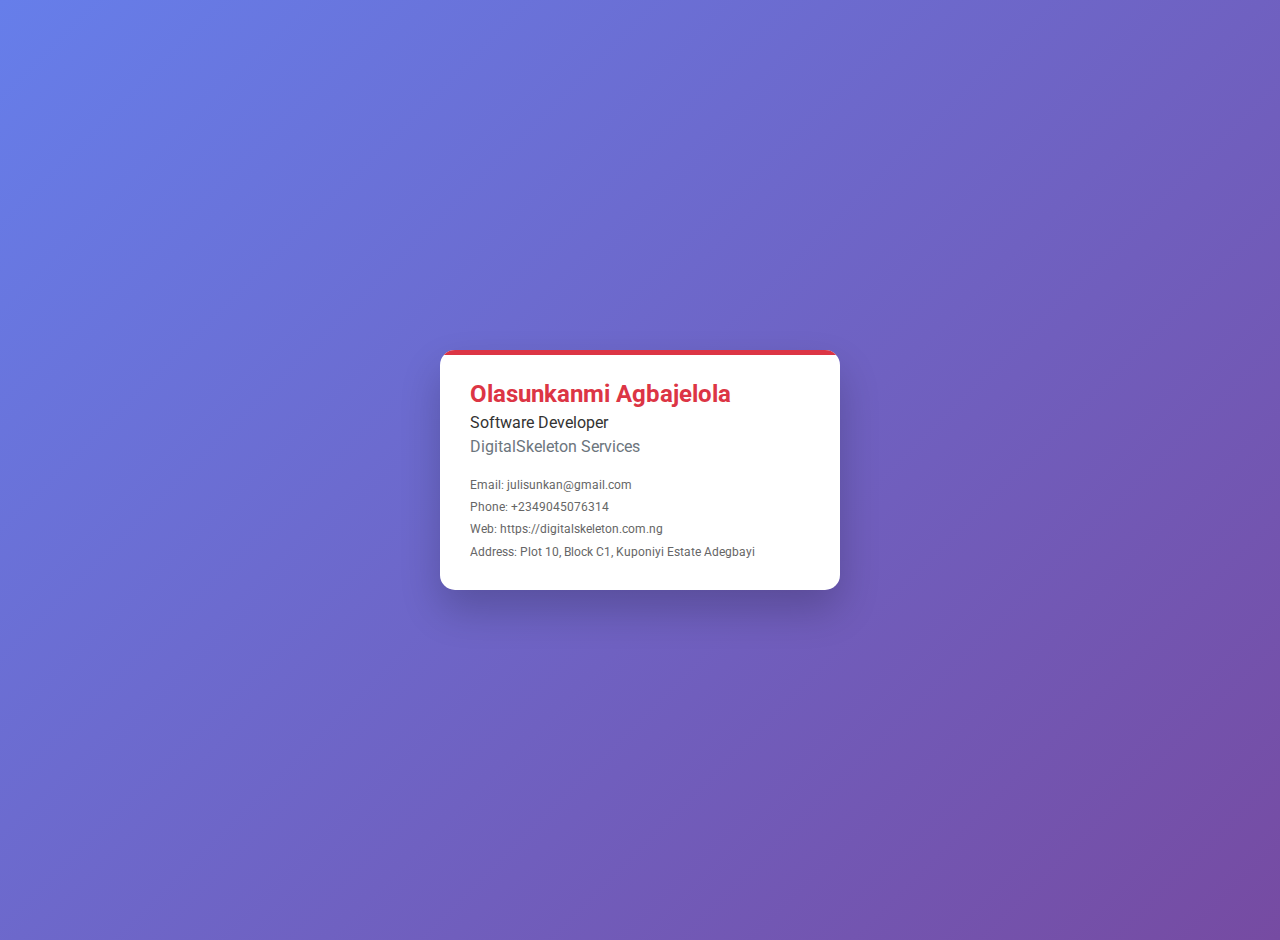
<file: exports/business_card_165bcf7a2cf54fc8a16e74b780b3b078.html>
<!DOCTYPE html>
<html lang="en">
<head>
    <meta charset="UTF-8">
    <meta name="viewport" content="width=device-width, initial-scale=1.0">
    <title>Digital Business Card - Olasunkanmi Agbajelola</title>
    <style>
        @import url('https://fonts.googleapis.com/css2?family=Roboto:wght@300;400;700&display=swap');
        
        body {
            margin: 0;
            padding: 20px;
            font-family: 'Roboto', sans-serif;
            background: linear-gradient(135deg, #667eea 0%, #764ba2 100%);
            min-height: 100vh;
            display: flex;
            justify-content: center;
            align-items: center;
        }
        
        .business-card {
            width: 400px;
            height: 240px;
            background: white;
            border-radius: 15px;
            box-shadow: 0 20px 40px rgba(0,0,0,0.2);
            padding: 30px;
            box-sizing: border-box;
            position: relative;
            overflow: hidden;
            animation: cardEntry 1s ease-out;
        }
        
        .business-card::before {
            content: '';
            position: absolute;
            top: 0;
            left: 0;
            right: 0;
            height: 5px;
            background: #dc3545;
            animation: slideIn 1.5s ease-out;
        }
        
        .name {
            font-size: 24px;
            font-weight: 700;
            color: #dc3545;
            margin-bottom: 5px;
            animation: fadeInUp 1s ease-out 0.2s both;
        }
        
        .job-title {
            font-size: 16px;
            color: #333;
            margin-bottom: 5px;
            animation: fadeInUp 1s ease-out 0.4s both;
        }
        
        .company {
            font-size: 16px;
            color: #6c757d;
            margin-bottom: 20px;
            animation: fadeInUp 1s ease-out 0.6s both;
        }
        
        .contact-info {
            font-size: 12px;
            color: #666;
            line-height: 1.6;
            animation: fadeInUp 1s ease-out 0.8s both;
        }
        
        .contact-info div {
            margin-bottom: 3px;
        }
        
        @keyframes cardEntry {
            from {
                transform: translateY(50px);
                opacity: 0;
            }
            to {
                transform: translateY(0);
                opacity: 1;
            }
        }
        
        @keyframes slideIn {
            from {
                transform: translateX(-100%);
            }
            to {
                transform: translateX(0);
            }
        }
        
        @keyframes fadeInUp {
            from {
                transform: translateY(20px);
                opacity: 0;
            }
            to {
                transform: translateY(0);
                opacity: 1;
            }
        }
        
        .business-card:hover {
            transform: translateY(-5px);
            box-shadow: 0 25px 50px rgba(0,0,0,0.3);
            transition: all 0.3s ease;
        }
        
        @media (max-width: 480px) {
            .business-card {
                width: 90%;
                max-width: 350px;
            }
        }
    </style>
</head>
<body>
    <div class="business-card">
        <div class="name">Olasunkanmi Agbajelola</div>
        <div class="job-title">Software Developer</div>
        <div class="company">DigitalSkeleton Services</div>
        <div class="contact-info">
            <div>Email: julisunkan@gmail.com</div>
            <div>Phone: +2349045076314</div>
            <div>Web: https://digitalskeleton.com.ng</div>
            <div>Address: Plot 10, Block C1, Kuponiyi Estate Adegbayi</div>
        </div>
    </div>
</body>
</html>
</file>
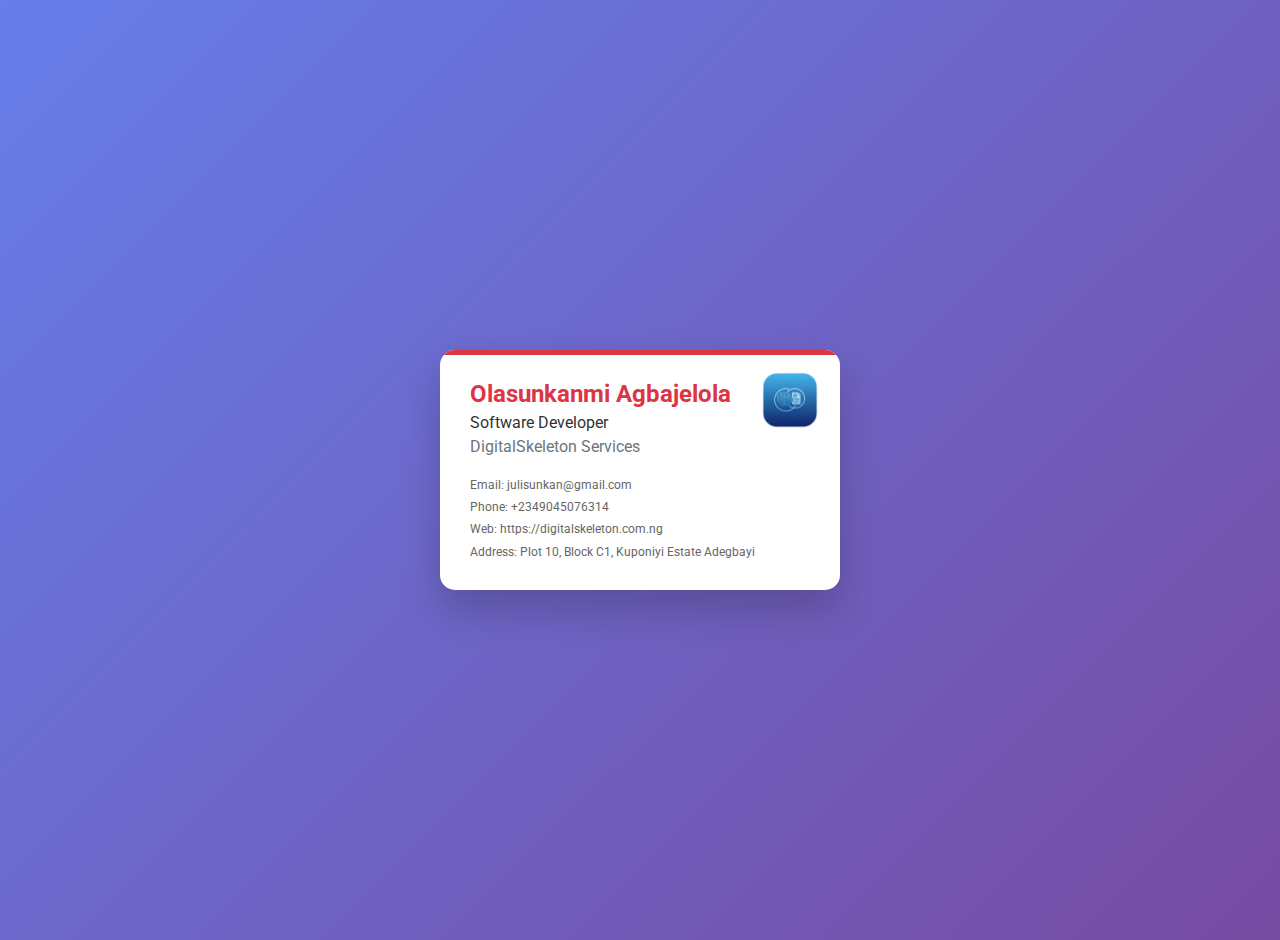
<file: exports/business_card_4098fc55eba8474e94a6397464ec519c.html>
<!DOCTYPE html>
<html lang="en">
<head>
    <meta charset="UTF-8">
    <meta name="viewport" content="width=device-width, initial-scale=1.0">
    <title>Digital Business Card - Olasunkanmi Agbajelola</title>
    <style>
        @import url('https://fonts.googleapis.com/css2?family=Roboto:wght@300;400;700&display=swap');
        
        body {
            margin: 0;
            padding: 20px;
            font-family: 'Roboto', sans-serif;
            background: linear-gradient(135deg, #667eea 0%, #764ba2 100%);
            min-height: 100vh;
            display: flex;
            justify-content: center;
            align-items: center;
        }
        
        .business-card {
            width: 400px;
            height: 240px;
            background: white;
            border-radius: 15px;
            box-shadow: 0 20px 40px rgba(0,0,0,0.2);
            padding: 30px;
            box-sizing: border-box;
            position: relative;
            overflow: hidden;
            animation: cardEntry 1s ease-out;
        }
        
        .business-card::before {
            content: '';
            position: absolute;
            top: 0;
            left: 0;
            right: 0;
            height: 5px;
            background: #dc3545;
            animation: slideIn 1.5s ease-out;
        }
        
        .name {
            font-size: 24px;
            font-weight: 700;
            color: #dc3545;
            margin-bottom: 5px;
            animation: fadeInUp 1s ease-out 0.2s both;
        }
        
        .job-title {
            font-size: 16px;
            color: #333;
            margin-bottom: 5px;
            animation: fadeInUp 1s ease-out 0.4s both;
        }
        
        .company {
            font-size: 16px;
            color: #6c757d;
            margin-bottom: 20px;
            animation: fadeInUp 1s ease-out 0.6s both;
        }
        
        .contact-info {
            font-size: 12px;
            color: #666;
            line-height: 1.6;
            animation: fadeInUp 1s ease-out 0.8s both;
        }
        
        .contact-info div {
            margin-bottom: 3px;
        }
        
        @keyframes cardEntry {
            from {
                transform: translateY(50px);
                opacity: 0;
            }
            to {
                transform: translateY(0);
                opacity: 1;
            }
        }
        
        @keyframes slideIn {
            from {
                transform: translateX(-100%);
            }
            to {
                transform: translateX(0);
            }
        }
        
        @keyframes fadeInUp {
            from {
                transform: translateY(20px);
                opacity: 0;
            }
            to {
                transform: translateY(0);
                opacity: 1;
            }
        }
        
        .business-card:hover {
            transform: translateY(-5px);
            box-shadow: 0 25px 50px rgba(0,0,0,0.3);
            transition: all 0.3s ease;
        }
        
        .logo {
            position: absolute;
            top: 20px;
            right: 20px;
            width: 60px;
            height: 60px;
            border-radius: 8px;
            animation: fadeInUp 1s ease-out 1s both;
        }
        
        @media (max-width: 480px) {
            .business-card {
                width: 90%;
                max-width: 350px;
            }
            
            .logo {
                width: 50px;
                height: 50px;
            }
        }
    </style>
</head>
<body>
    <div class="business-card">
        <img src='[data-uri]' alt='Company Logo' class='logo'>
        <div class="name">Olasunkanmi Agbajelola</div>
        <div class="job-title">Software Developer</div>
        <div class="company">DigitalSkeleton Services</div>
        <div class="contact-info">
            <div>Email: julisunkan@gmail.com</div>
            <div>Phone: +2349045076314</div>
            <div>Web: https://digitalskeleton.com.ng</div>
            <div>Address: Plot 10, Block C1, Kuponiyi Estate Adegbayi</div>
        </div>
    </div>
</body>
</html>
</file>
